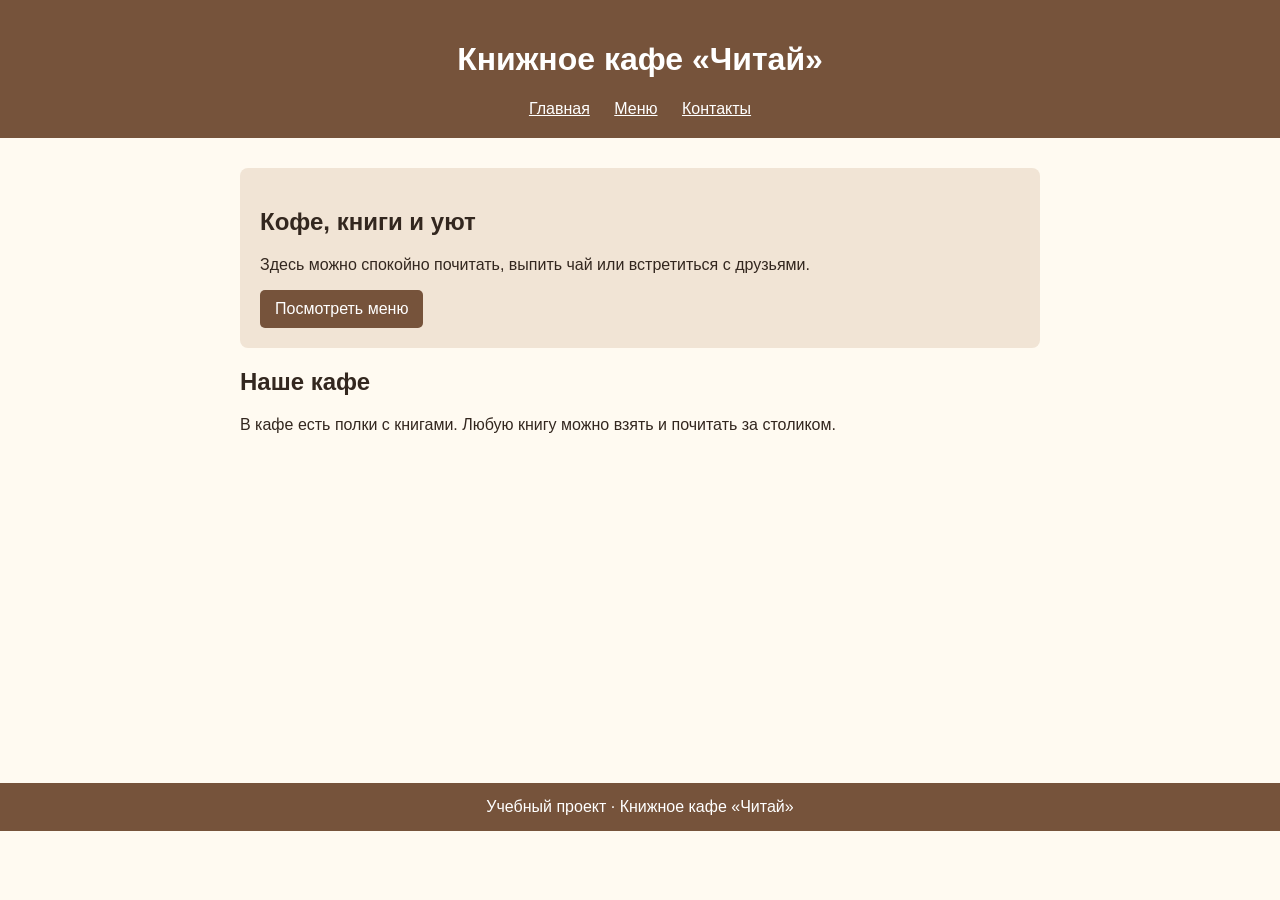
<file: index.html>
<!DOCTYPE html>
<html lang="ru">
<head>
  <meta charset="UTF-8">
  <meta name="viewport" content="width=device-width, initial-scale=1.0">
  <title>Книжное кафе «Читай»</title>
  <link rel="stylesheet" href="style.css">
</head>
<body>
  <header>
    <h1>Книжное кафе «Читай»</h1>
    <nav>
      <a href="index.html">Главная</a>
      <a href="menu.html">Меню</a>
      <a href="contacts.html">Контакты</a>
    </nav>
  </header>
  <main>
    <section class="intro">
      <h2>Кофе, книги и уют</h2>
      <p>Здесь можно спокойно почитать, выпить чай или встретиться с друзьями.</p>
      <a class="button" href="menu.html">Посмотреть меню</a>
    </section>
    <section>
      <h2>Наше кафе</h2>
      <p>В кафе есть полки с книгами. Любую книгу можно взять и почитать за столиком.</p>
    </section>
  </main>
  <footer>Учебный проект · Книжное кафе «Читай»</footer>
</body>
</html>
</file>
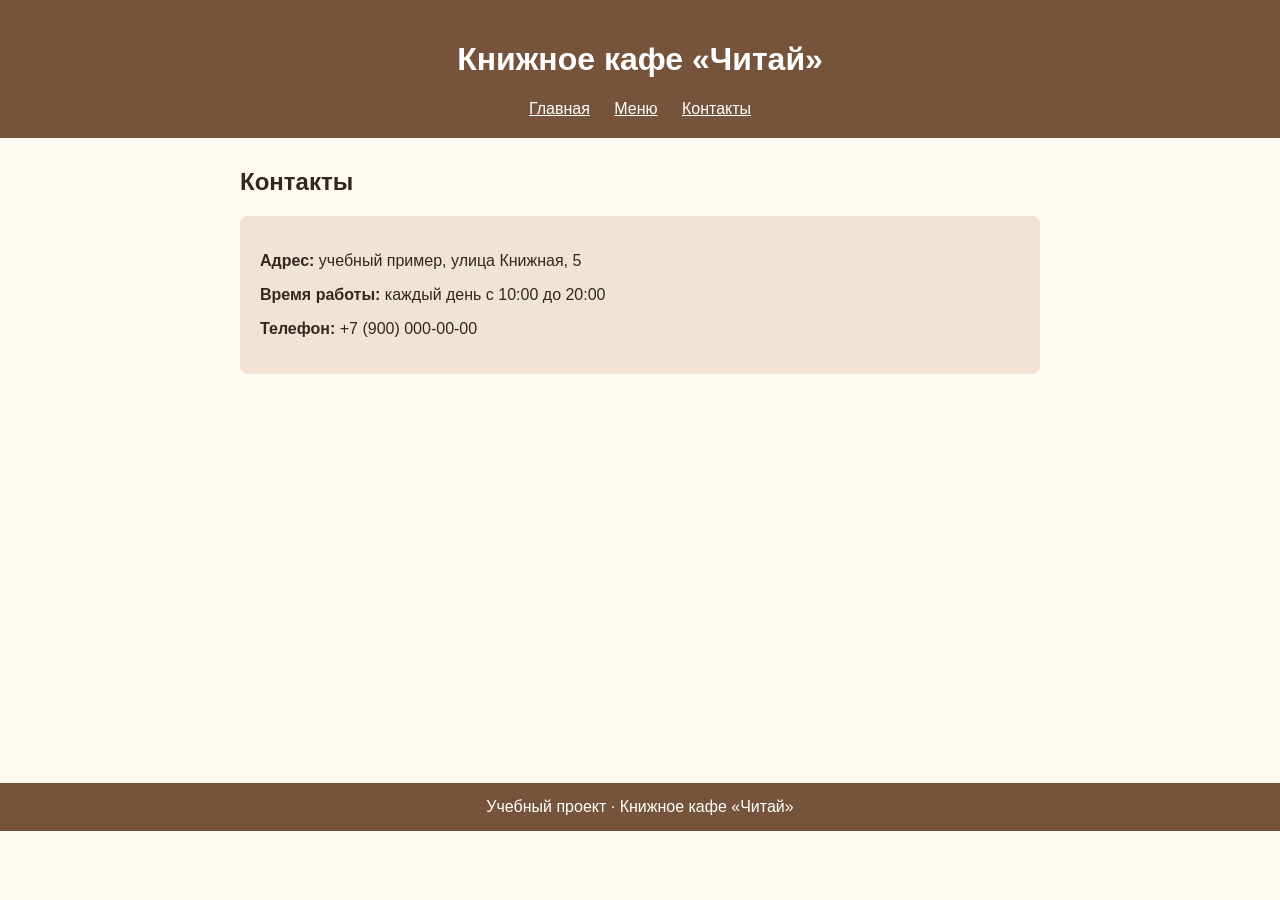
<file: contacts.html>
<!DOCTYPE html>
<html lang="ru">
<head>
  <meta charset="UTF-8">
  <meta name="viewport" content="width=device-width, initial-scale=1.0">
  <title>Контакты — Книжное кафе «Читай»</title>
  <link rel="stylesheet" href="style.css">
</head>
<body>
  <header>
    <h1>Книжное кафе «Читай»</h1>
    <nav>
      <a href="index.html">Главная</a>
      <a href="menu.html">Меню</a>
      <a href="contacts.html">Контакты</a>
    </nav>
  </header>
  <main>
    <h2>Контакты</h2>
    <section class="card">
      <p><strong>Адрес:</strong> учебный пример, улица Книжная, 5</p>
      <p><strong>Время работы:</strong> каждый день с 10:00 до 20:00</p>
      <p><strong>Телефон:</strong> +7 (900) 000-00-00</p>
    </section>
  </main>
  <footer>Учебный проект · Книжное кафе «Читай»</footer>
</body>
</html>
</file>
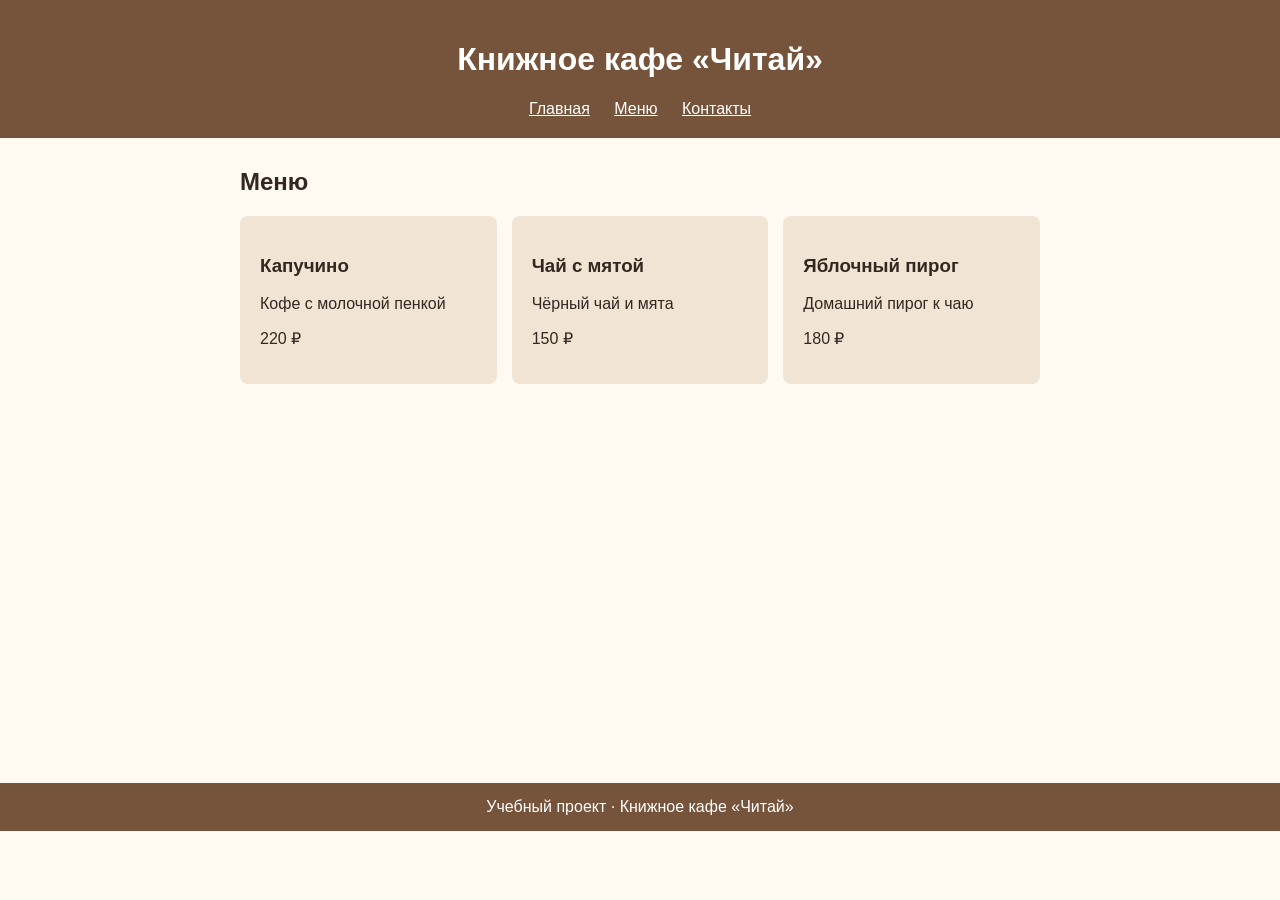
<file: menu.html>
<!DOCTYPE html>
<html lang="ru">
<head>
  <meta charset="UTF-8">
  <meta name="viewport" content="width=device-width, initial-scale=1.0">
  <title>Меню — Книжное кафе «Читай»</title>
  <link rel="stylesheet" href="style.css">
</head>
<body>
  <header>
    <h1>Книжное кафе «Читай»</h1>
    <nav>
      <a href="index.html">Главная</a>
      <a href="menu.html">Меню</a>
      <a href="contacts.html">Контакты</a>
    </nav>
  </header>
  <main>
    <h2>Меню</h2>
    <div class="cards">
      <section class="card"><h3>Капучино</h3><p>Кофе с молочной пенкой</p><p>220 ₽</p></section>
      <section class="card"><h3>Чай с мятой</h3><p>Чёрный чай и мята</p><p>150 ₽</p></section>
      <section class="card"><h3>Яблочный пирог</h3><p>Домашний пирог к чаю</p><p>180 ₽</p></section>
    </div>
  </main>
  <footer>Учебный проект · Книжное кафе «Читай»</footer>
</body>
</html>
</file>
<file: style.css>
body {
  margin: 0;
  background: #fffaf1;
  color: #33271f;
  font-family: Arial, sans-serif;
}

header {
  padding: 20px;
  background: #76533b;
  color: white;
  text-align: center;
}

nav a {
  margin: 0 10px;
  color: white;
}

main {
  max-width: 800px;
  min-height: 65vh;
  margin: 30px auto;
  padding: 0 20px;
}

.intro, .card {
  padding: 20px;
  margin-bottom: 20px;
  background: #f1e4d5;
  border-radius: 8px;
}

.button {
  display: inline-block;
  padding: 10px 15px;
  background: #76533b;
  color: white;
  text-decoration: none;
  border-radius: 5px;
}

.cards {
  display: flex;
  gap: 15px;
}

.cards .card {
  flex: 1;
}

footer {
  padding: 15px;
  background: #76533b;
  color: white;
  text-align: center;
}

@media (max-width: 600px) {
  .cards {
    display: block;
  }

  nav a {
    display: inline-block;
    margin: 5px;
  }
}
</file>
